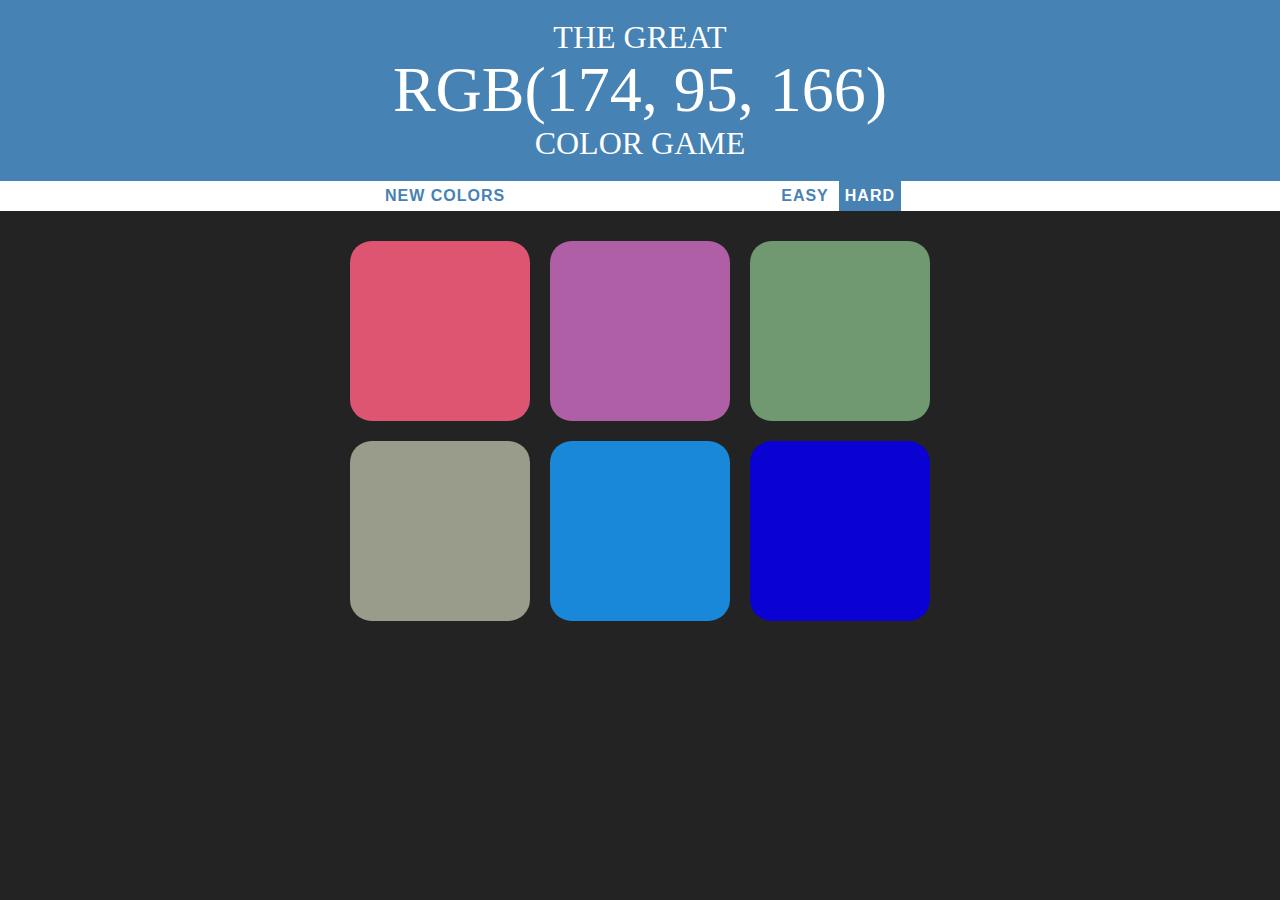
<file: colorGame.html>
<!DOCTYPE html>
<html lang="en">

<head>
	<meta charset="utf-8">
	<meta name="viewport" content="width=device-width, initial-scale=1.0">
	<title></title>
	<link rel="stylesheet" type="text/css" href="colorGame.css">
</head>

<body>

	<h1>
		The Great
		<br>
		<span id="colorDisplay">RGB</span>
		<br> color game
	</h1>

	<div id="stripe">
		<button id="reset">New Colors</button>
		<span id="message"> </span>
		<button class="mode">Easy</button>
		<button class="mode selected">Hard</button>
	</div>
	<div id="container">
		<div class="square"></div>
		<div class="square"></div>
		<div class="square"></div>
		<div class="square"></div>
		<div class="square"></div>
		<div class="square"></div>
	</div>




	<script type="text/javascript" src="colorGame.js"></script>
</body>

</html>
</file>
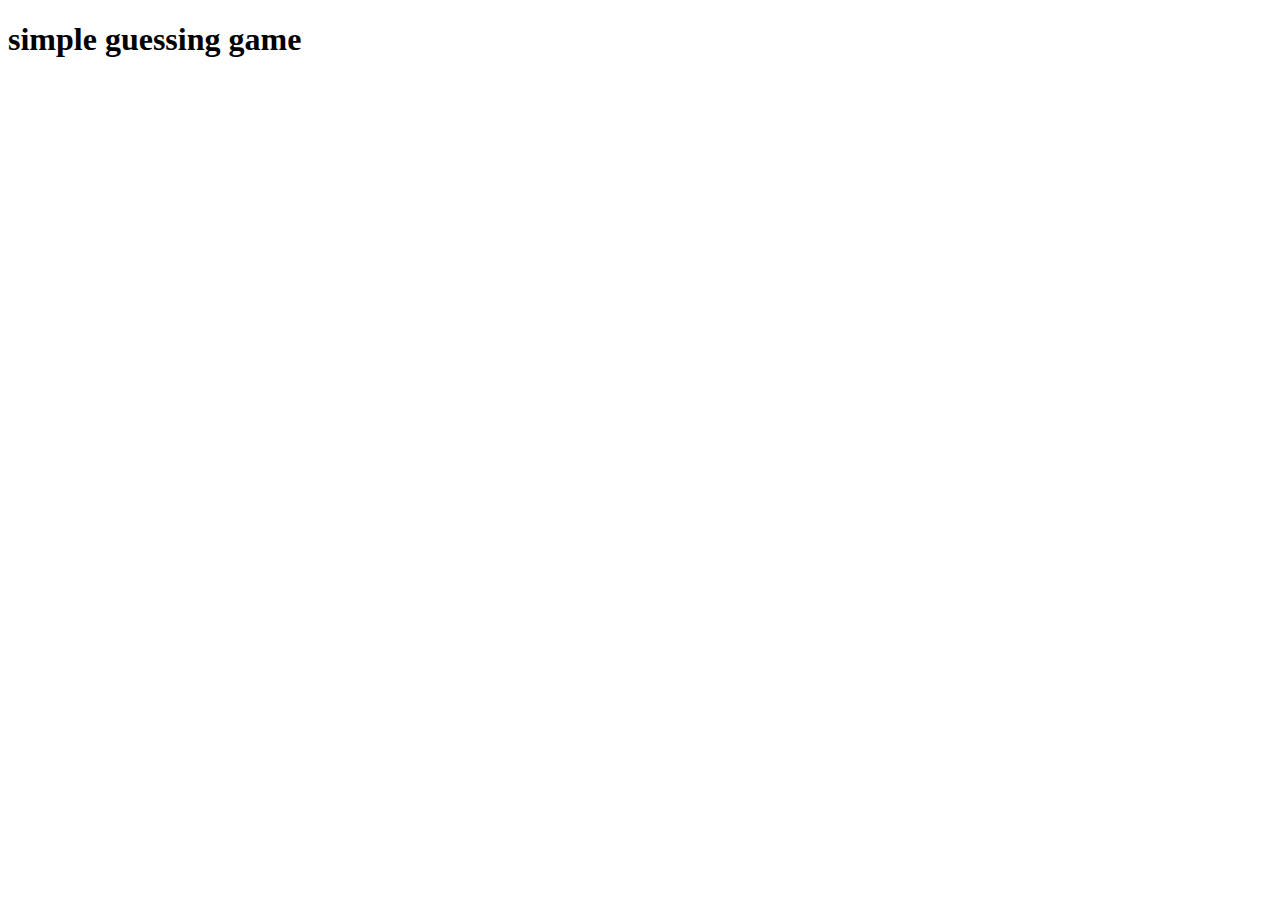
<file: Guessinggame.html>
<!DOCTYPE html>
<html lang="en">

<head>
    <meta charset="utf-8">
    <meta name="viewport" content="width=device-width, initial-scale=1.0">
    <title>Guessing Game</title>
    <script type="text/javascript" src="guessingGame.js"></script>

</head>

<body>
    <h1>simple guessing game</h1>
</body>

</html>
</file>
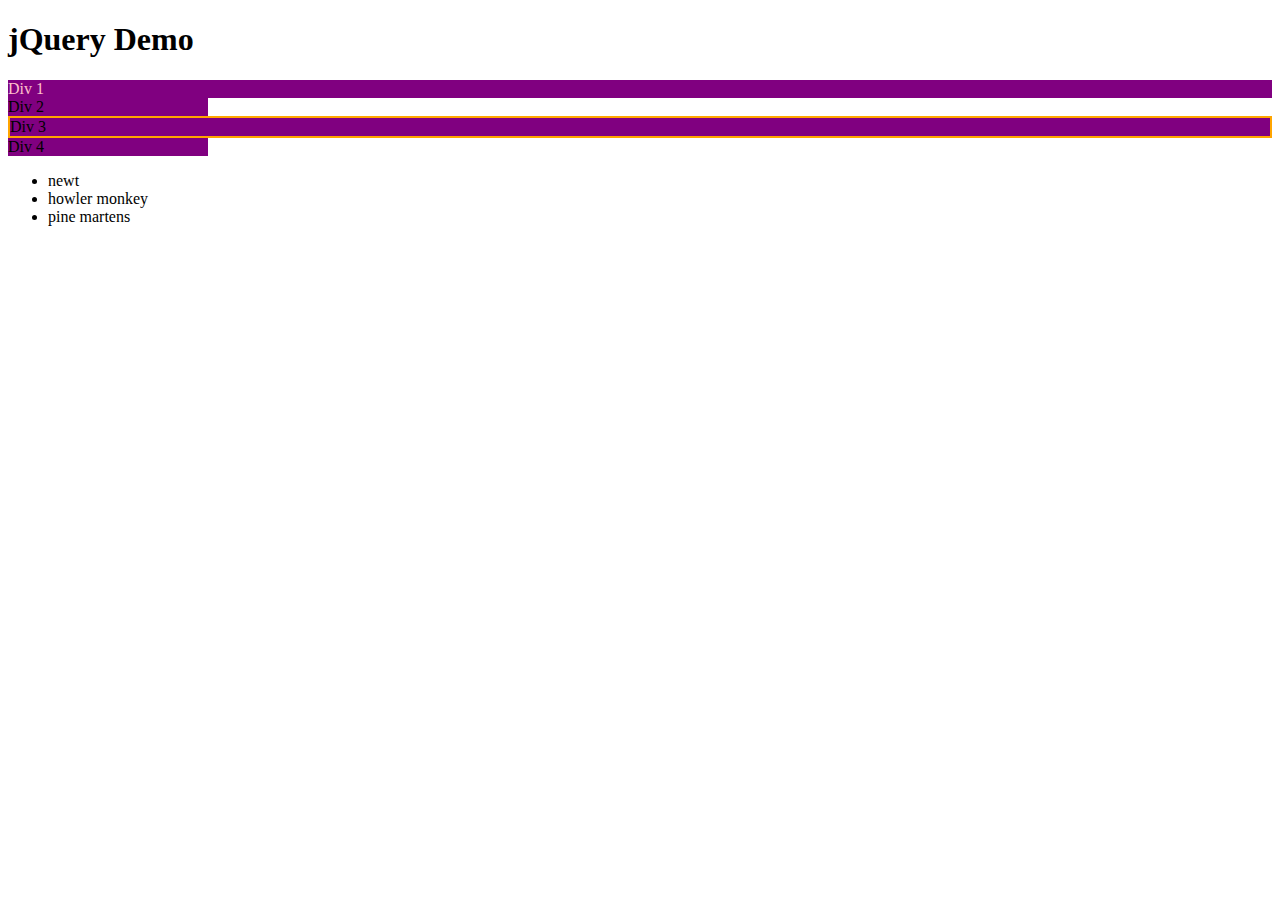
<file: jquery1.html>
<!DOCTYPE html>
<html lang="en">

<head>
	<meta charset="utf-8">
	<meta name="viewport" content="width=device-width, initial-scale=1.0">
	<title>jQuery demo</title>
	<script type="text/javascript" src="https://code.jquery.com/jquery-3.3.1.min.js" integrity="sha256-FgpCb/KJQlLNfOu91ta32o/NMZxltwRo8QtmkMRdAu8=" crossorigin="anonymous"></script>
</head>

<body>
	<h1> jQuery Demo</h1>
	<div>Div 1</div>
	<div class="highlight">Div 2</div>
	<div id="third">Div 3</div>
	<div class="highlight">Div 4</div>
	<ul>
		<li>newt</li>
		<li>howler monkey</li>
		<li>pine martens</li>
	</ul>
	<script type="text/javascript" src="jquery1.js"></script>
</body>

</html>
</file>
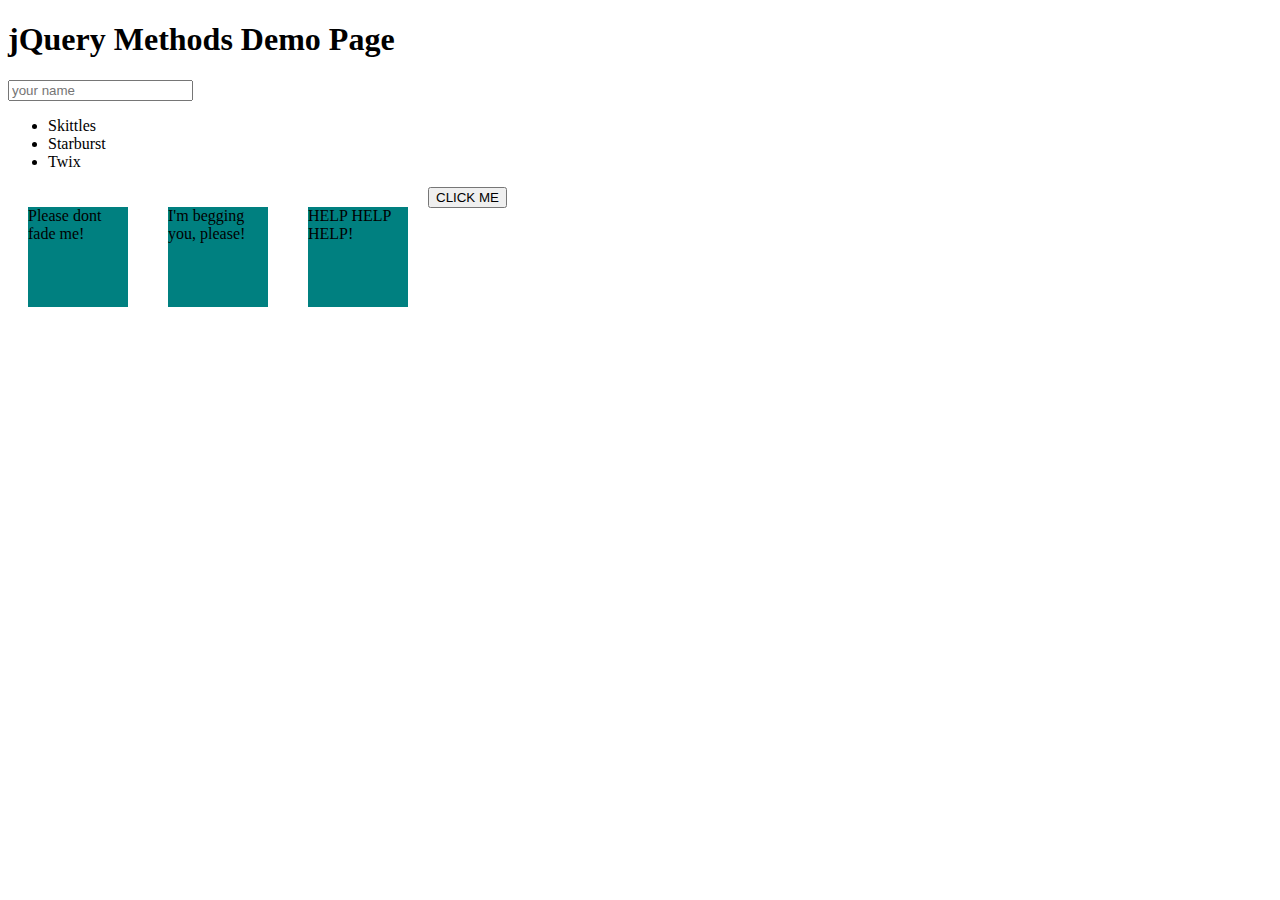
<file: jqueryMethods.html>
<!DOCTYPE html>
<html lang="en">

<head>
	<meta charset="utf-8">
	<meta name="viewport" content="width=device-width, initial-scale=1.0">
	<title>jQuery Demo</title>
	<script type="text/javascript" src="https://code.jquery.com/jquery-3.3.1.min.js" integrity="sha256-FgpCb/KJQlLNfOu91ta32o/NMZxltwRo8QtmkMRdAu8=" crossorigin="anonymous"></script>
	<style type="text/css">
		div {
			width: 100px;
			height: 100px;
			background: teal;
			float: left;
			margin: 20px;
		}

	</style>
</head>

<body>
	<h1>jQuery Methods Demo Page</h1>

	<input type="text" placeholder="your name">
	<ul>
		<li>Skittles</li>
		<li>Starburst</li>
		<li>Twix</li>
	</ul>
	<div>Please dont fade me!</div>
	<div>I'm begging you, please!</div>
	<div>HELP HELP HELP!</div>
	<button>CLICK ME</button>


	<script type="text/javascript" src="jqueryMethods.js"></script>
</body>

</html>
</file>
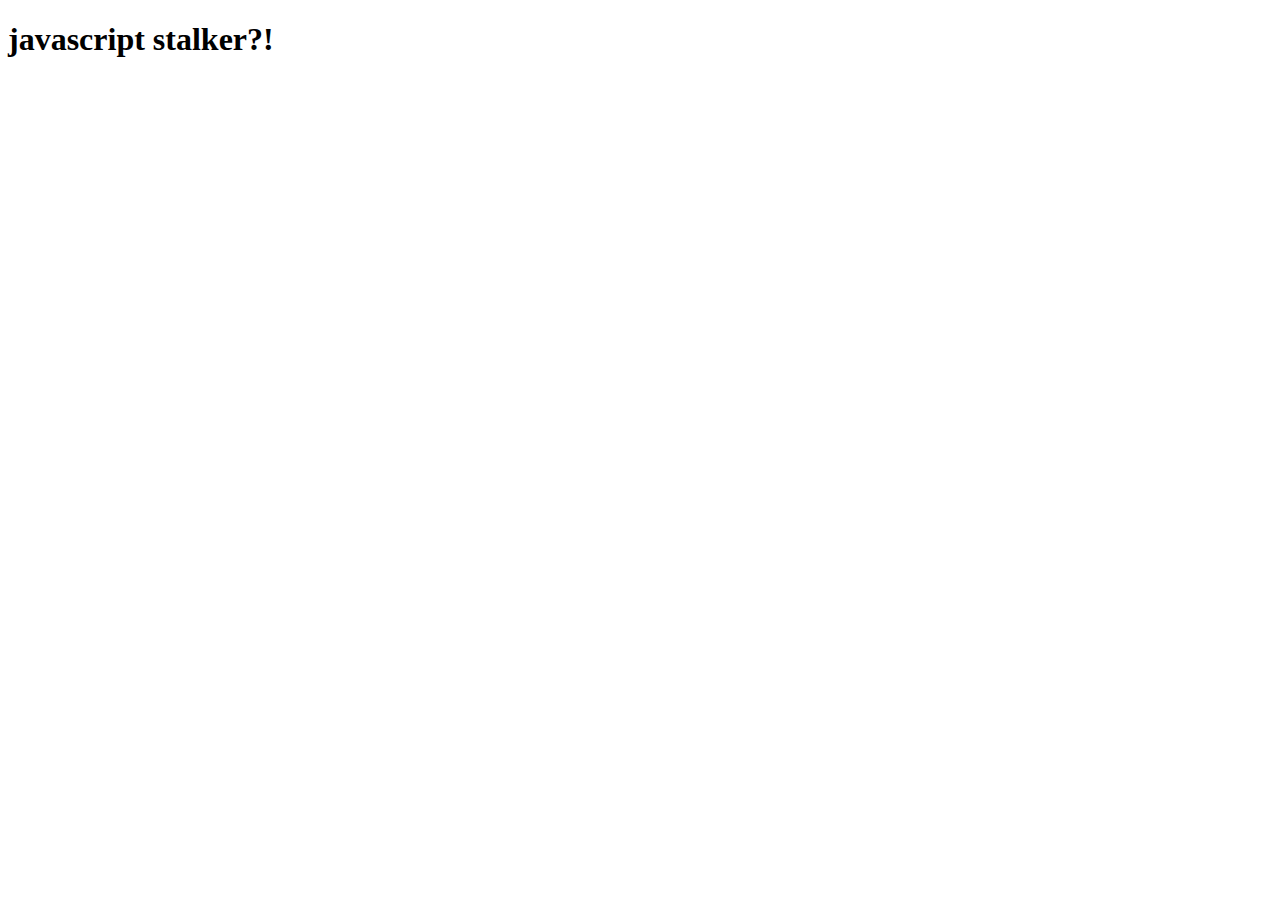
<file: jsStalker.html>
<!DOCTYPE html>
<html lang="">

<head>
    <meta charset="utf-8">
    <meta name="viewport" content="width=device-width, initial-scale=1.0">
    <title>Demo practice</title>
    <script type="text/javascript" src="stalker.js"></script>
</head>

<body>
    <h1>javascript stalker?!</h1>

</body>

</html>
</file>
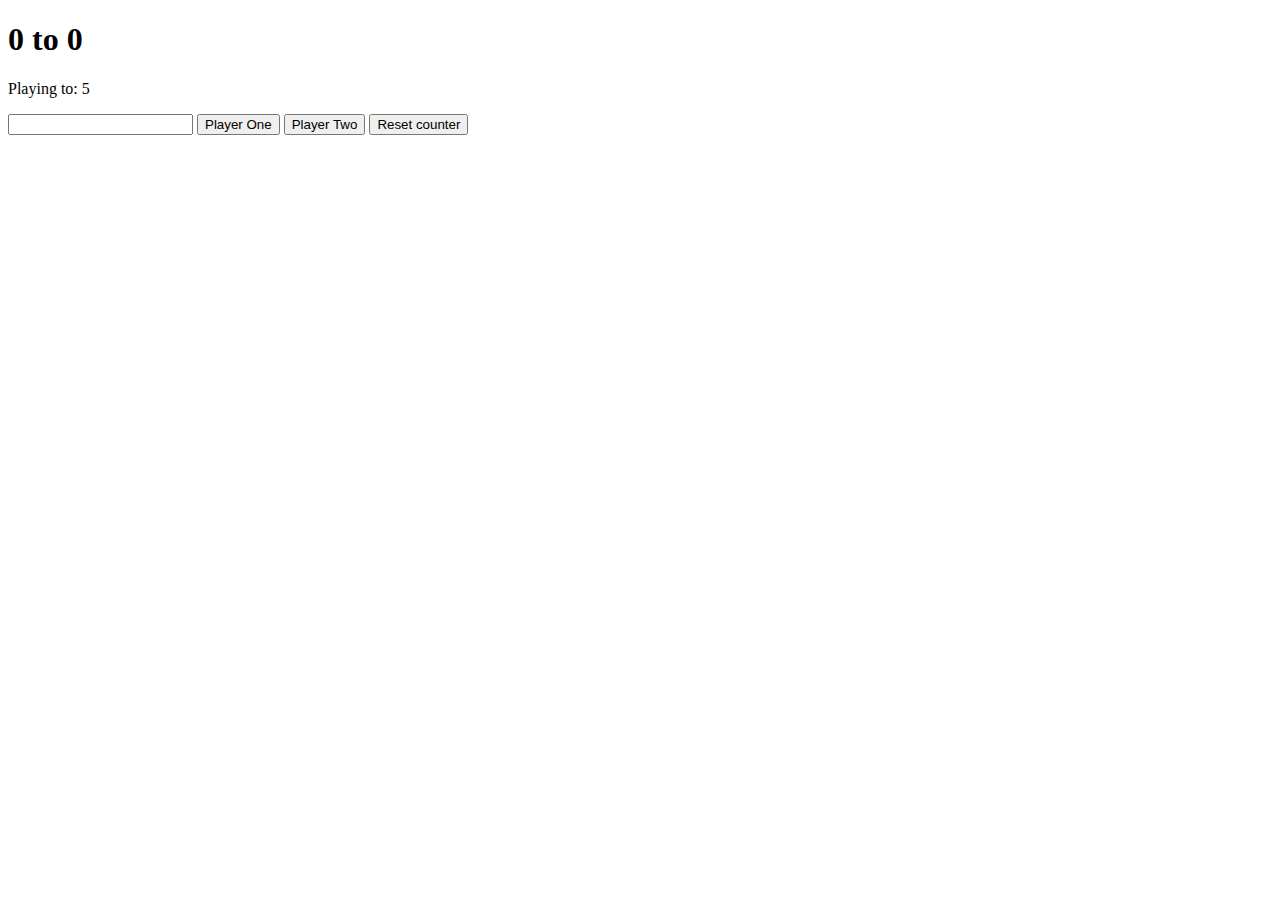
<file: scoreCounter.html>
<!DOCTYPE html>
<html lang="en">

<head>
	<meta charset="utf-8">
	<meta name="viewport" content="width=device-width, initial-scale=1.0">
	<link rel="stylesheet" type="text/css" href="scoreCounter.css">
	<title>Score Keeper</title>
</head>

<body>
	<h1><span id="p1Display">0</span> to <span id="p2Display">0</span></h1>
	<p>Playing to: <span>5</span></p>
	<input type="number">
	<button id="p1">Player One</button>
	<button id="p2">Player Two</button>
	<button id="reset">Reset counter</button>


	<script type="text/javascript" src="scoreCounter.js"></script>
</body>

</html>
</file>
<file: colorGame.css>
body {
	background-color: #232323;
	margin: 0;
	font-family: "Montserrat", "Avenir";
}

.square {
	width: 30%;
	background: purple;
	padding-bottom: 30%;
	float: left;
	margin: 1.66%;
	border-radius: 12%;
	transition: background 0.5s;
	-webkit-transition: background 0.5s;
	-moz-transition: background 0.5s;
}

#container {
	max-width: 600px;
	margin: 20px auto;

}

h1 {
	text-align: center;
	line-height: 1.1;
	font-weight: normal;
	color: white;
	background: steelblue;
	margin: 0;
	text-transform: uppercase;
	padding: 20px 0;
}

span {
	color: white;
}

#stripe {
	background: white;
	height: 30px;
	text-align: center;
}

#message {
	display: inline-block;
	width: 20%;
	color: black;
}

.selected {
	color: white;
	background: steelblue;
}

#colorDisplay {
	font-size: 200%;
}

button {
	border: none;
	background: none;
	text-transform: uppercase;
	height: 100%;
	font-weight: 700;
	color: steelblue;
	letter-spacing: 1px;
	font-size: inherit;
	transition: all 0.3s;
	-webkit-transition: all 0.3s;
	-moz-transition: all 0.3s;
	outline: none;
}

button:hover {
	color: white;
	background: steelblue;
}
</file>
<file: scoreCounter.css>
.winner {
	color: lawngreen;
}
</file>
